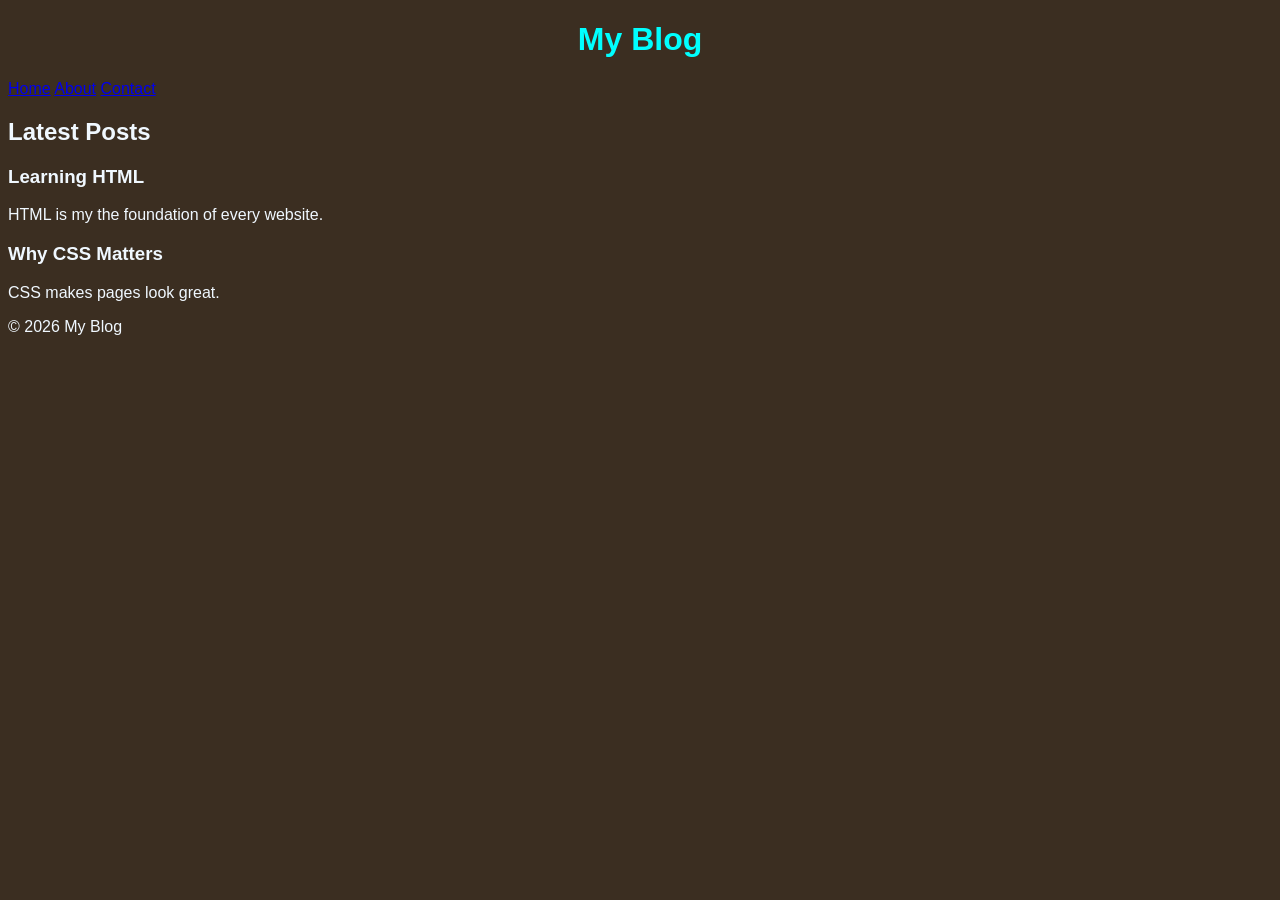
<file: index.html>
<!DOCTYPE html>
<html lang="en">
<head>
    <meta charset="UTF-8">
    <meta name="viewport" content="width=device-width, initial-scale=1.0">
    <title>First Habbda ever</title>
    <link rel="stylesheet" href="css/Stylesheet.css">
</head>
<body>
    <header>
        <h1>My Blog</h1>
       <nav>
    <a href="index.html">Home</a>
    <a href="about.html">About</a>
    <a href="contact.html">Contact</a>
</nav>
    </header>
    <main>
        <section>
            <h2>Latest Posts</h2>
            <article>
                <h3>Learning HTML</h3>
                <P>HTML is my the foundation of every website.</P>
            </article>

            <article>
                <h3>Why CSS Matters</h3>
                <P>CSS makes pages look great.</P>
            </article>

        </section>
    </main>
    <footer>
        <p>&copy; 2026 My Blog</p>
    </footer>
</body>
</html>
</file>
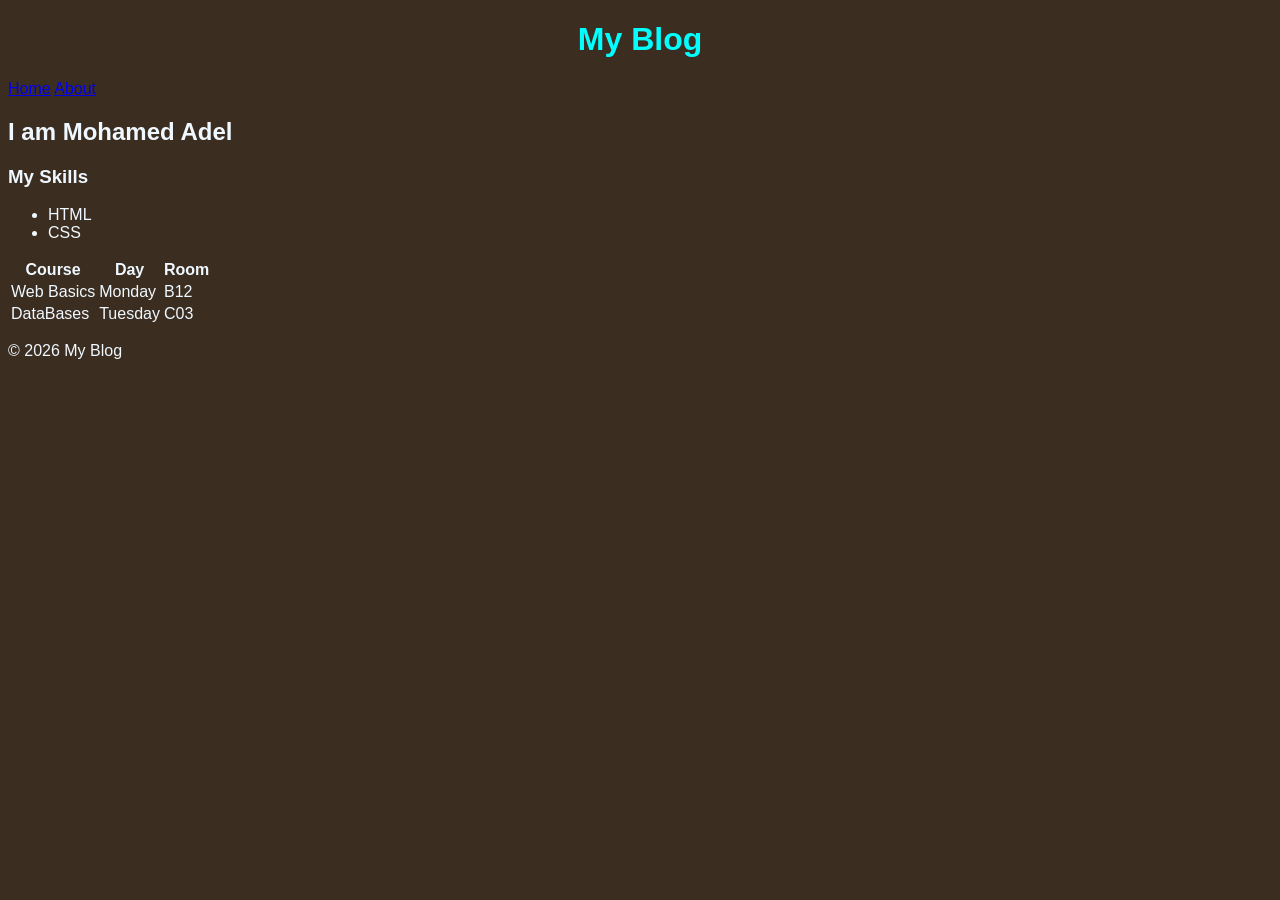
<file: about.html>
<!DOCTYPE html>
<html lang="en">
<head>
    <meta charset="UTF-8">
    <meta name="viewport" content="width=device-width, initial-scale=1.0">
    <title>First Habbda ever</title>
    <link rel="stylesheet" href="/css/Stylesheet.css">
</head>
<body>
    <header>
        <h1>My Blog</h1>
        <nav>
            <a href="index.html">Home</a>
            <a href="about.html">About</a>
        </nav>
    </header>
    <main>
      <h2>I am Mohamed Adel</h2>
      <h3>My Skills</h3>
      <ul>
        <li>HTML</li>
        <li>CSS</li>
      </ul>
      <table> 
        <thead> 
            <tr>
                <th>Course</th><th>Day</th><th>Room</th>
            </tr>
        </thead>
        <tbody>
            <tr>
                <td>Web Basics</td> <td>Monday</td><td>B12</td>
            </tr>
            <tr>
                <td>DataBases</td><td>Tuesday</td><td>C03</td>
            </tr>
        </tbody>
      </table>
    </main>
    <footer>
        <p>&copy; 2026 My Blog</p>
    </footer>
</body>
</html>
</file>
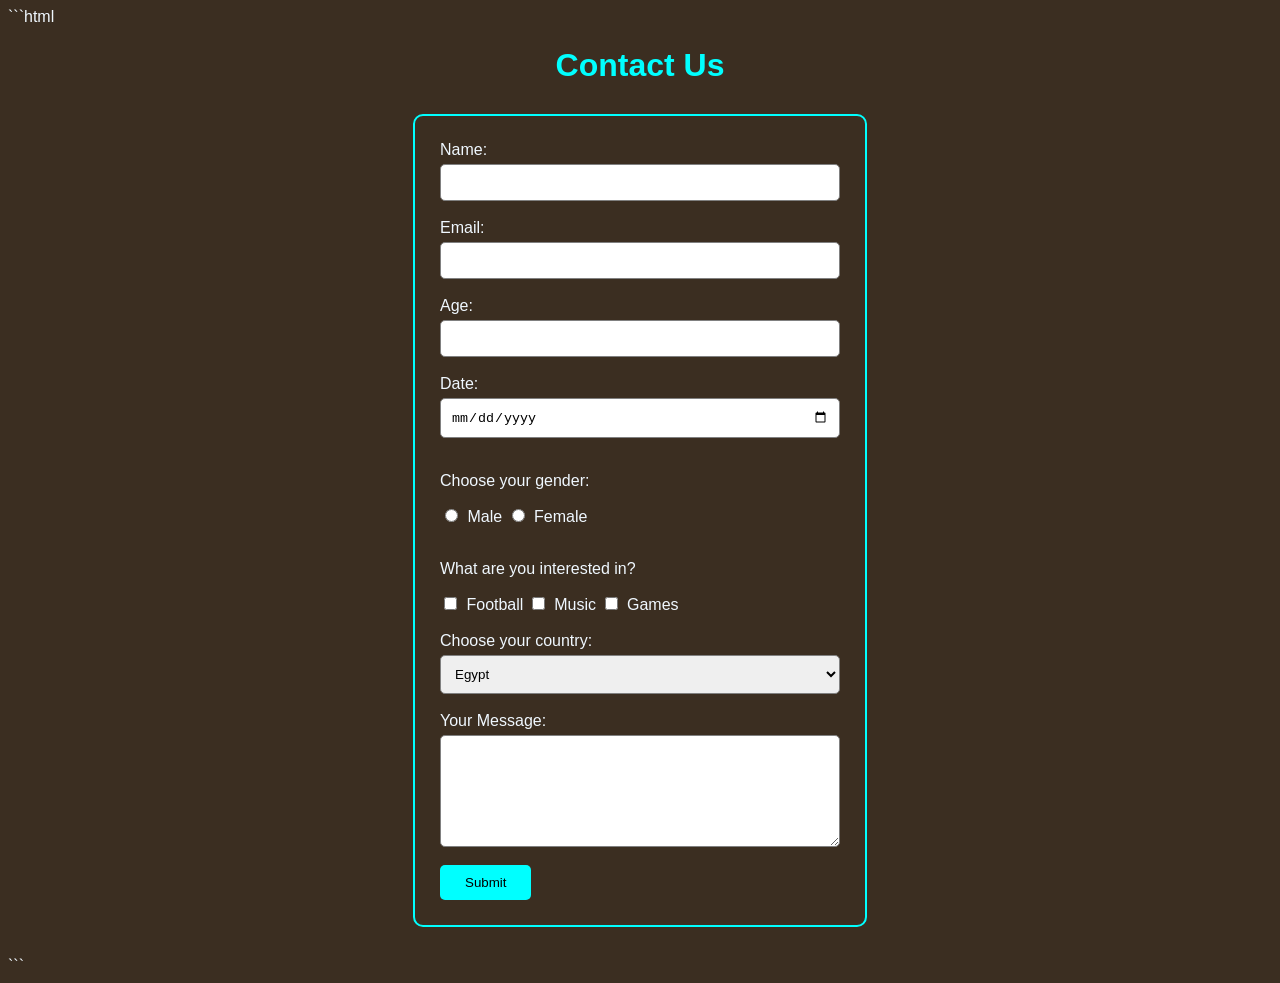
<file: contact.html>
```html
<!DOCTYPE html>
<html lang="en">

<head>
    <meta charset="UTF-8">
    <meta name="viewport" content="width=device-width, initial-scale=1.0">

    <title>Contact Us</title>

   <link rel="stylesheet" href="css/Stylesheet.css">
</head>

<body>

    <h1>Contact Us</h1>

    <form>

        <label for="name">Name:</label>
        <input type="text" id="name" name="name">

        <br><br>

        <label for="email">Email:</label>
        <input type="email" id="email" name="email">

        <br><br>

        <label for="age">Age:</label>
        <input type="number" id="age" name="age">

        <br><br>

        <label for="date">Date:</label>
        <input type="date" id="date" name="date">

        <br><br>

        <p>Choose your gender:</p>

        <input type="radio" id="male" name="gender" value="male">
        <label for="male">Male</label>

        <input type="radio" id="female" name="gender" value="female">
        <label for="female">Female</label>

        <br><br>

        <p>What are you interested in?</p>

        <input type="checkbox" id="football" name="interest" value="football">
        <label for="football">Football</label>

        <input type="checkbox" id="music" name="interest" value="music">
        <label for="music">Music</label>

        <input type="checkbox" id="games" name="interest" value="games">
        <label for="games">Games</label>

        <br><br>

        <label for="country">Choose your country:</label>

        <select id="country" name="country">
            <option value="egypt">Egypt</option>
            <option value="saudi">Saudi Arabia</option>
            <option value="uae">UAE</option>
            <option value="other">Other</option>
        </select>

        <br><br>

        <label for="message">Your Message:</label>

        <br>

        <textarea id="message" name="message" rows="6"></textarea>

        <br><br>

        <input type="submit" value="Submit">

    </form>

</body>

</html>
```
</file>
<file: css/Stylesheet.css>
h1 {
    color: rgb(0, 255, 255);
    width: 100%;
    text-align: center;
}

body {
    background-color: rgb(59, 46, 33);
    color: aliceblue;
    font-family: Arial, sans-serif;
}

form {
    width: 400px;
    margin: 30px auto;
    padding: 25px;
    border: 2px solid rgb(0, 255, 255);
    border-radius: 10px;
}

input[type="text"],
input[type="email"],
input[type="number"],
input[type="date"],
select,
textarea {
    width: 100%;
    padding: 10px;
    margin-top: 5px;
    box-sizing: border-box;
    border-radius: 5px;
    border: 1px solid gray;
}

input[type="radio"],
input[type="checkbox"] {
    margin-right: 5px;
}

textarea {
    resize: vertical;
}

input[type="submit"] {
    background-color: rgb(0, 255, 255);
    color: black;
    padding: 10px 25px;
    border: none;
    border-radius: 5px;
    cursor: pointer;
}

input[type="submit"]:hover {
    background-color: white;
}
</file>
